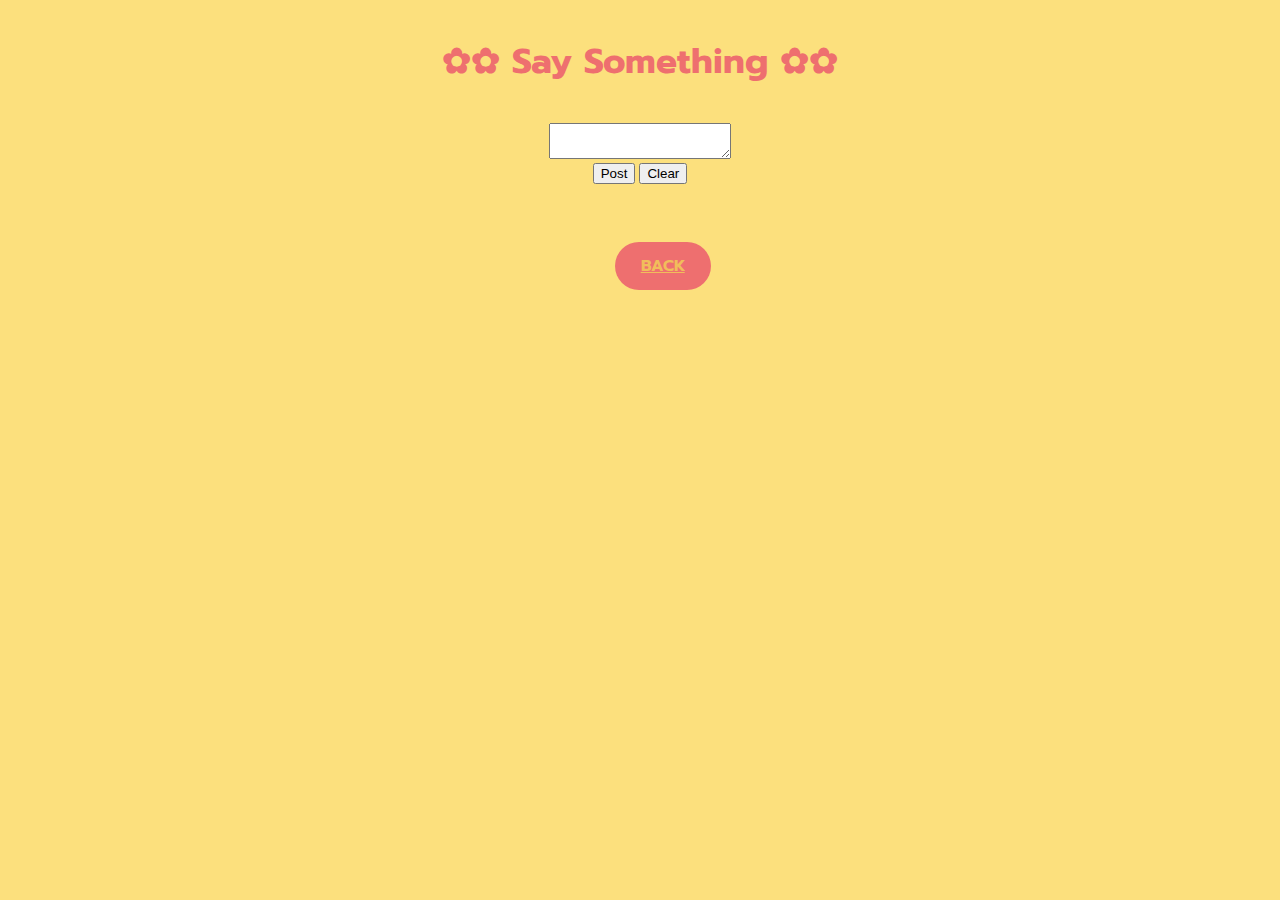
<file: assign5.html>
<!DOCTYPE html>
<html>

<head>
    <meta charset='utf-8'>
    <meta http-equiv='X-UA-Compatible' content='IE=edge'>
    <title>Blogger</title>
    <meta name='viewport' content='width=device-width, initial-scale=1'>
    <link rel="preconnect" href="https://fonts.gstatic.com">
    <link href="https://fonts.googleapis.com/css2?family=Prompt&display=swap" rel="stylesheet">
    <link rel='stylesheet' type='text/css' media='screen' href='assign5.css'>
    <script src='main5.js'></script>
</head>

<body>

    
    <h1>
        <p> ✿✿ Say Something ✿✿</p>
    </h1>


    <h2>
        <div id="topic1"></div>
    </h2>

    <h2>
        <div id="comment1"></div>
    </h2>


    <h2>
        <div id="comment2"></div>
    </h2>


    <div class="textbox">
        <textarea name="text1" id="text1"></textarea>
    </div>


    <div class="button1">
        <button id="post" type="button" onclick="postFunction()">Post</button>
        <button id="clear" type="button" onclick="clearFunction()">Clear</button>
    </div>
    <br>
    <br>
    <br>
    <div>
        <p>
            <div><a class="back" href="work.html">BACK</a></div>
        </p>
    </div>

</body>

</html>
</file>
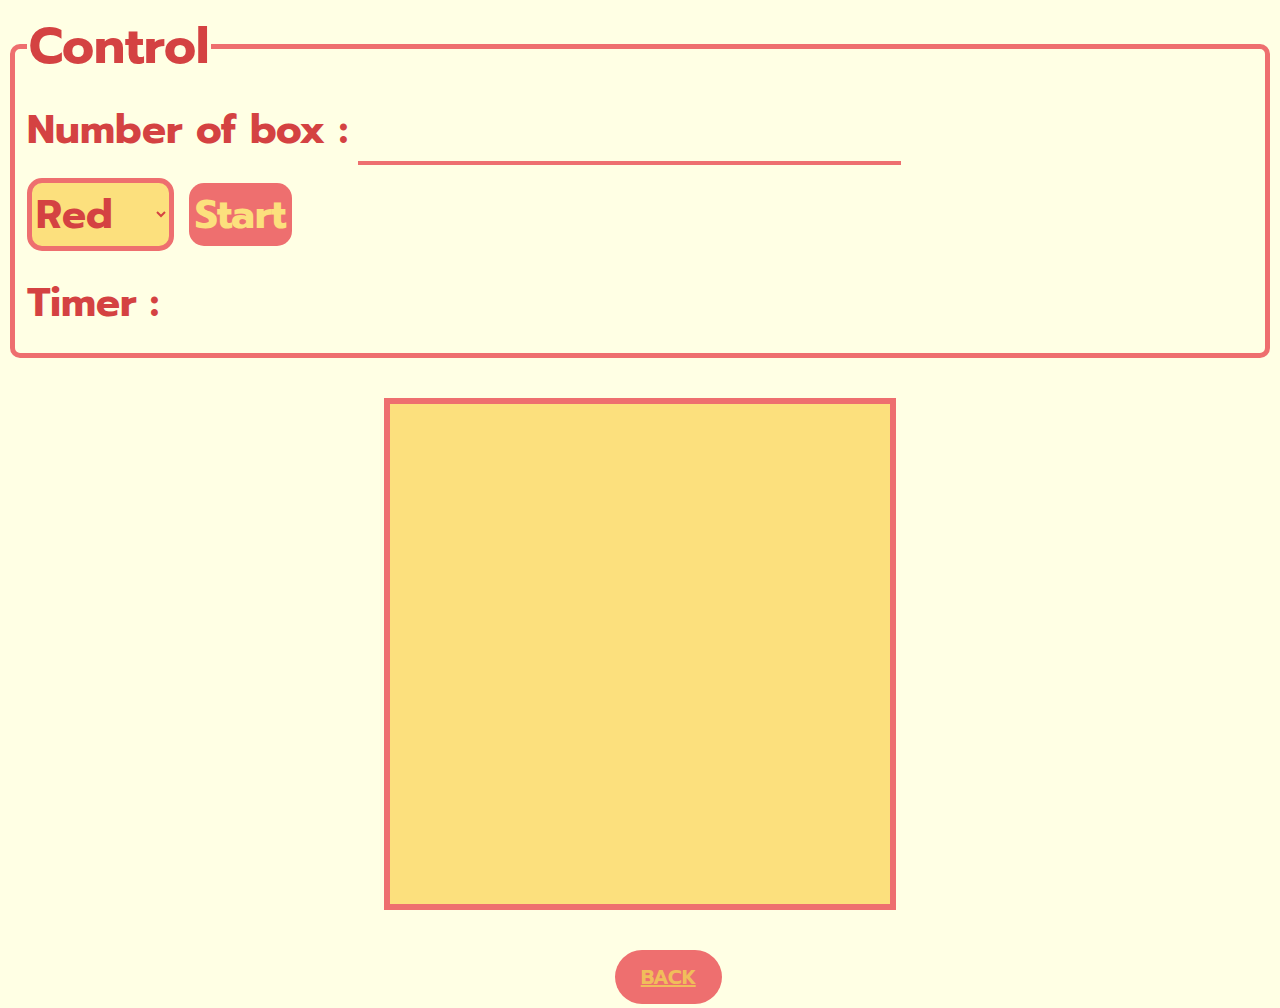
<file: assign7.html>
<!DOCTYPE html>
<html>
	<head>
		<meta charset="UTF-8">
		<title>Square game</title>
		<script type="text/javascript" src="game.js"></script>

		<link rel="preconnect" href="https://fonts.gstatic.com">
    <link href="https://fonts.googleapis.com/css2?family=Prompt&display=swap" rel="stylesheet">

		<link rel="stylesheet" type="text/css" href="game.css">
	</head>
	<body>
		<!-- these codes were adapted from https://courses.cs.washington.edu/courses/cse154/17sp/lecture/more-dom/code/squares.html  -->

		<fieldset>
			<legend>Control</legend>

			<div class="content">
				<span>Number of box :</span>&nbsp;
				<input type="text" name="numbox" id="numbox">
				<br>
				<select name="color" id = "color">
					  <option value="red">Red</option>
					  <option value="blue">Blue</option>
					  <option value="green">Green</option>
				</select>
				&nbsp;
				<button id="start">Start</button>

				<div id="timerClock"> Timer :
					<span id="clock"></span>
				</div>
			</div>
			
		</fieldset>

		<div id="game-container">
			<div id="game-layer"></div>
		</div>
		<br>
		<br>
		<div>
			<p>
				<div><a class="back" href="work.html">BACK</a></div>
			</p>
		</div>
	
	</body>
</html>
</file>
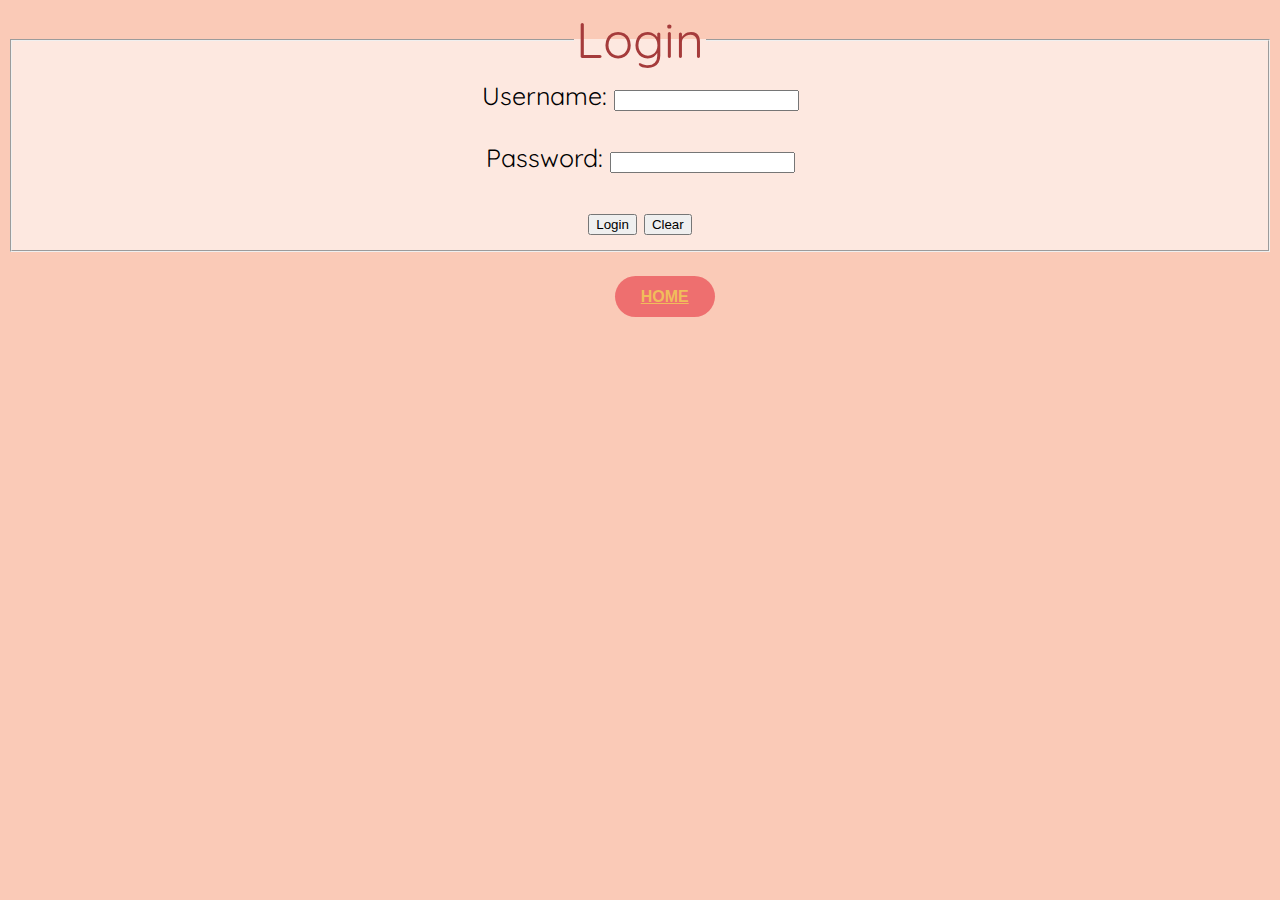
<file: login.html>
<!DOCTYPE html>
<html>
<head>
	<meta charset='utf-8'>
	<meta http-equiv='X-UA-Compatible' content='IE=edge'>
	<title>Login</title>
	<meta name='viewport' content='width=device-width, initial-scale=1'>
	<link rel='stylesheet' type='text/css' media='screen' href='main6.css'>
	<link href="https://fonts.googleapis.com/css2?family=Quicksand:wght@400;600&display=swap" rel="stylesheet">
	<script src='login.js'></script>
</head>
<body>
	<form name="mylogin" id = "mylogin">
		<fieldset id="Loginform">
			<legend id="topic">Login</legend>
			Username: 
			<input type="text" name="username" id="username" required>
			<br>
			<br>
			Password: 
			<input type="password" name="password" required>
			<br>
			<br>
			
			<input type="submit" value="Login">
			<input type="reset" value="Clear">
		</fieldset>
	</form>
	<div>
        <p>
            <div><a class="back" href="INDEX.html">HOME</a></div>
        </p>
    </div>
</body>
</html>
</file>
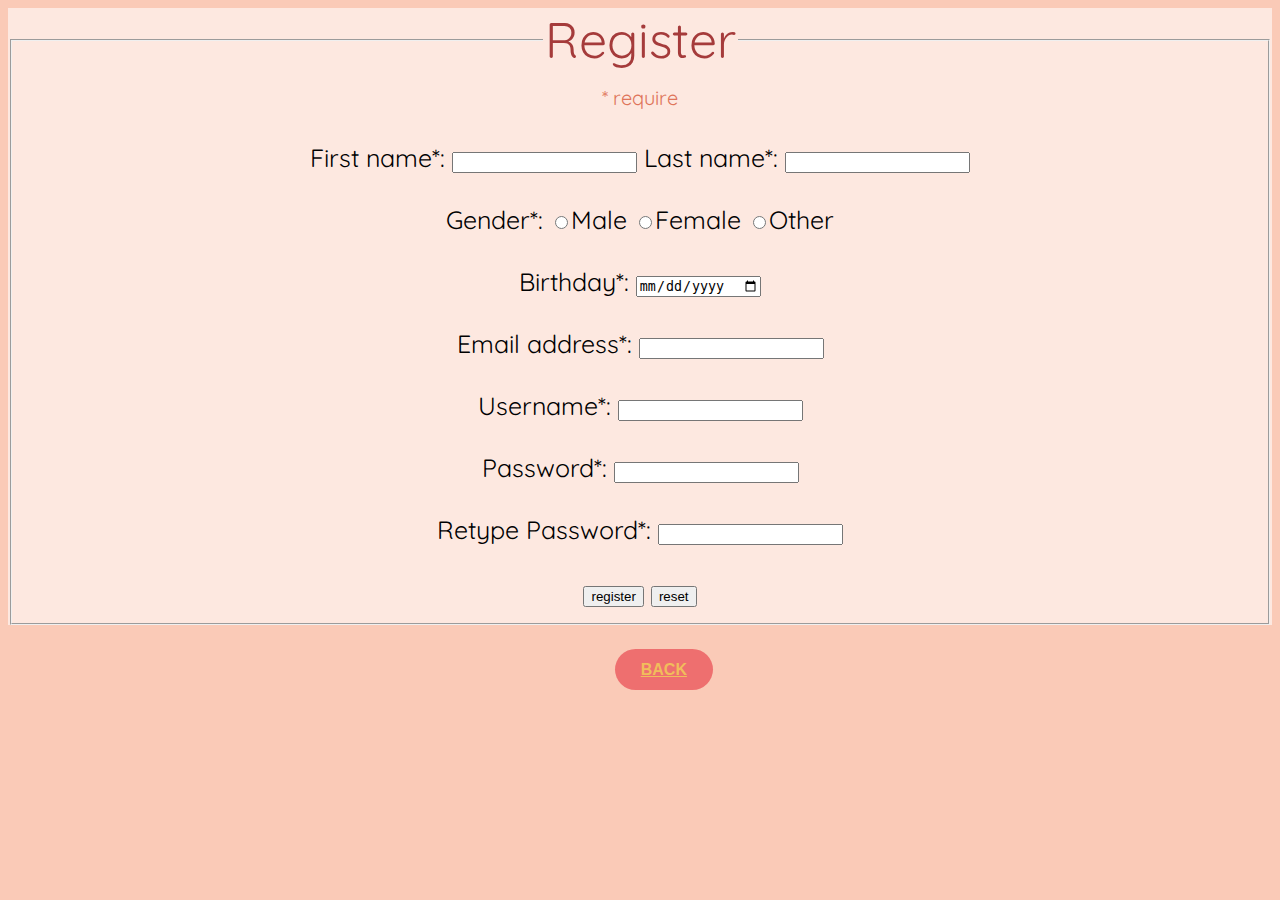
<file: register.html>
<!DOCTYPE html>
<html>
<head>
	<meta charset='utf-8'>
	<meta http-equiv='X-UA-Compatible' content='IE=edge'>
	<title>Register</title>
	<meta name='viewport' content='width=device-width, initial-scale=1'>
	<link rel='stylesheet' type='text/css' media='screen' href='main6.css'>
	<link href="https://fonts.googleapis.com/css2?family=Quicksand:wght@400;600&display=swap" rel="stylesheet">
	<script src='register.js'></script>
</head>
<body>
	<form name="myform" id="myform" action="login.html">
		<fieldset id="regisform">
			<legend id="topic">Register</legend>
			<span>* require</span> <br>
			<span id="errormsg"></span> <br>
            First name*: 
			<input type="text" name="firstname"required >
            Last name*: 
			<input type="text" name="lastname"required >
			<br>
			<br>
            Gender*: 
			<input type="radio" name="gender" value="male"required >Male
			<input type="radio" name="gender" value="female"required >Female
			<input type="radio" name="gender" value="female" required>Other
			<br>
			<br>
            Birthday*: 
			<input type="date" name="bday" value="" required>
			<br>
			<br>
            Email address*: 
			<input type="email" name="email" required>
			<br>
			<br>
            Username*: 
			<input type="text" name="username"required >
			<br>
			<br>
			
            Password*: 
			<input type="password" name="password" required>
			<br>
			<br>
            Retype Password*: 
			<input type="password" name="Retypepass" required>
			<br>
			<br>

			<input type="submit"  value="register">
			<input type="reset" value="reset">
			
		</fieldset>
	</form>
	<div>
        <p>
            <div><a class="back" href="work.html">BACK</a></div>
        </p>
    </div>
</body>
</html>
</file>
<file: assign5.css>
h1{
    color:  #ee6f6f;
    font-family: 'Prompt', sans-serif;
    text-align: center;
    font-size: 35px;
}
h2{
    margin-left: 50%;
    color:  #ee6f6f;
    font-family: 'Prompt', sans-serif;
}

body{
    background-color: #fce07d;
}

.textbox{
    text-align: center;
}
.button1{
    text-align: center;
}

.back{
    text-align: center;
    margin-left: 48%;
    font-family: 'Prompt', sans-serif;
    font-weight: bold;
    color:#fff3e4;
    background-color: #ee6f6f;      
    border-radius: 50px;
    font-size: 16px;
    padding: 12px 26px 12px 26px;
}
p a {
    color: white;
}
a:link{
    color: #f1bd5b; 
} /* unvisited link */
a:visited{
    color: #ffffff; 
} /* visited link */
a:hover{ 
    color: #fce07d;
} /* mouse over link */
</file>
<file: game.css>
body{
    background-color:#ffffe4;
}

fieldset{
    font-family: 'Prompt', sans-serif;
    font-weight: bold;
    color: #d44242;
    border: 5px solid #ee6f6f;
    border-radius: 10px;
    padding-left: 80 px;
}

fieldset legend{
    font-size: 50px;
}

.content{
    text-align: left;
    line-height: 80px;
}

.content input{
    border: none;
    background-color: #ffffe4;
    border-bottom: 4px solid #ee6f6f;
    font-size: 40px;
    font-family: 'Prompt', sans-serif;
    color: #d44242;
    font-weight: bold;
}

.content span{
    font-size: 40px;
}

.content select{
    font-size: 40px;
    border: 5px solid #ee6f6f;
    border-radius: 15px;
    background-color: #fce07d;
    font-family: 'Prompt', sans-serif;
    color: #d44242;
    font-weight: bold;
    cursor: pointer;
}

.content button{
    font-family: 'Prompt', sans-serif;
    color: #d44242;
    font-weight: bold;
    font-size: 40px;
    background-color: #ee6f6f;
    border: none;
    color: #fce07d;
    border-radius: 15px;
    cursor: pointer;
    transition: 0.5s;
}

.content button:hover{
    transition: all 0.5s;
    box-shadow: 8px 10px 53px 6px rgba(255, 255, 255, 0.59);
    -webkit-box-shadow: 8px 10px 53px 6px rgba(255, 253, 253, 0.59);
    -moz-box-shadow: 8px 10px 53px 6px rgba(255, 248, 248, 0.59);
}

#timerClock{
    font-size: 40px;
}

#game-container {
	margin-top: 40px;
    display: flex;
    justify-content: space-around;
}

#game-layer {
    position: relative;
    width: 500px;
    height: 500px;
    background-color: #fce07d;
    border: 6px solid #ee6f6f;
}

.square {
    position: absolute;
    width: 25px;
    height: 25px;
    border: 3px solid rgb(46, 49, 47);
}

.red{
    background-color: rgb(224, 91, 91); 
}
.blue{
    background-color: rgb(96, 96, 212); 
}

.green{
    background-color: rgb(85, 187, 85); 
}

.back{
    text-align: center;
    margin-left: 48%;
    font-family: 'Prompt', sans-serif;
    font-weight: bold;
    color:#fff3e4;
    background-color: #ee6f6f;      
    border-radius: 50px;
    font-size: 20px;
    padding: 12px 26px 12px 26px;
}
p a {
    color: white;
}
a:link{
    color: #f1bd5b; 
} /* unvisited link */
a:visited{
    color: #ffffff; 
} /* visited link */
a:hover{ 
    color: #fce07d;
} /* mouse over link */
</file>
<file: main6.css>
body{
    background-color:rgb(250, 202, 183);
    font-family: 'Quicksand', sans-serif;
    color: black; 
    font-size: 25px;

}
span{
    color: rgb(223, 117, 91);
    font-size: 20px;
}
#myform{
    
    background-color:rgb(253, 232, 224);
    text-align: center;
}
#topic{
    color: rgb(165, 59, 59);
    text-align: center;
    font-size: 50px;
}
#Loginform{
    background-color:rgb(253, 232, 224);
    text-align: center;

}
.back{
    text-align: center;
    margin-left: 48%;
    font-family: 'Prompt', sans-serif;
    font-weight: bold;
    color:#fff3e4;
    background-color: #ee6f6f;      
    border-radius: 50px;
    font-size: 16px;
    padding: 12px 26px 12px 26px;
}
p a {
    color: white;
}
a:link{
    color: #f1bd5b; 
} /* unvisited link */
a:visited{
    color: #ffffff; 
} /* visited link */
a:hover{ 
    color: #fce07d;
} /* mouse over link */
</file>
